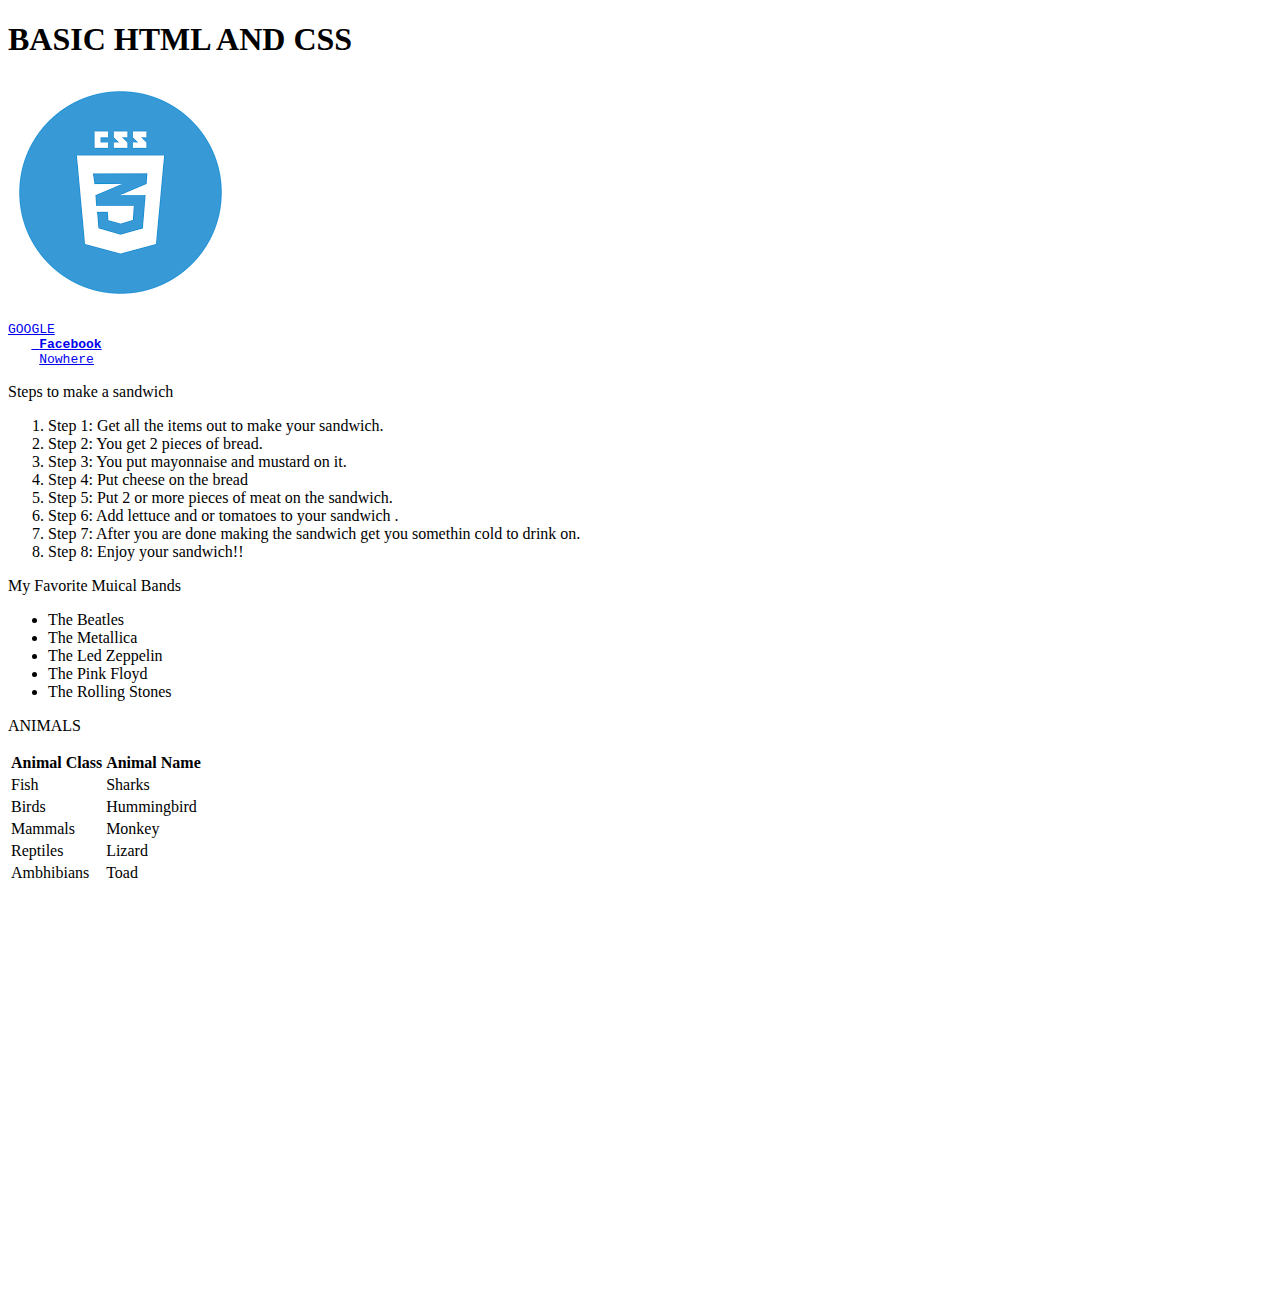
<file: index.html>
<!DOCTYPE html>
<html lang="en">
<head>
    <meta charset="UTF-8">
    <meta name="viewport" content="width=device-width, initial-scale=1.0">
    <title>BASIC HTML CSS</title>
</head>
<body>
    <h1>BASIC HTML AND CSS</h1>
    <img src="css.png" >
    <pre><a href="http://www.google.com" target="_blank">GOOGLE</a>
   <a href="http://www.facebook.com"> <strong>Facebook</strong></a>
    <a href="#">Nowhere</a></pre>
    <p>Steps to make a sandwich</p>
    <ol>
        <li>Step 1: Get all the items out to make your sandwich.</li>
        <li>Step 2: You get 2 pieces of bread.</li>
        <li>Step 3: You put mayonnaise and mustard on it. </li>
        <li>Step 4: Put cheese on the bread</li>
        <li>Step 5: Put 2 or more pieces of meat on the sandwich.</li>
        <li>Step 6: Add lettuce and or tomatoes to your sandwich .</li>
        <li>Step 7: After you are done making the sandwich get you somethin cold to drink on.</li>
        <li>Step 8: Enjoy your sandwich!!</li>
    </ol>
    <p>My Favorite Muical Bands</p>
    <ul>
        <li>The Beatles</li>
        <li>The Metallica</li>
        <li>The Led Zeppelin</li>
        <li>The Pink Floyd</li>
        <li>The Rolling Stones</li>
    </ul>
    <p>ANIMALS</p>
    <table>
        <tr>
            <th> Animal Class </th>
            <th>Animal Name</th>
        </tr>
        <tr>
            <td>Fish</td>
            <td>Sharks</td>
        </tr>
        <tr>
            <td>Birds</td>
            <td>Hummingbird</td>
        </tr>
        <tr>
            <td>Mammals</td>
            <td>Monkey</td>
        </tr>
        <tr>
            <td>Reptiles</td>
            <td>Lizard</td>
        </tr>
        <tr>
            <td>Ambhibians</td>
            <td>Toad</td>
        </tr>
    </table>
    
    <iframe width="724" height="407" src="https://www.youtube.com/embed/lhED_gBAEg8" frameborder="0" allow="accelerometer; autoplay; encrypted-media; gyroscope; picture-in-picture" allowfullscreen></iframe>
 
</body>
</html>
</file>
